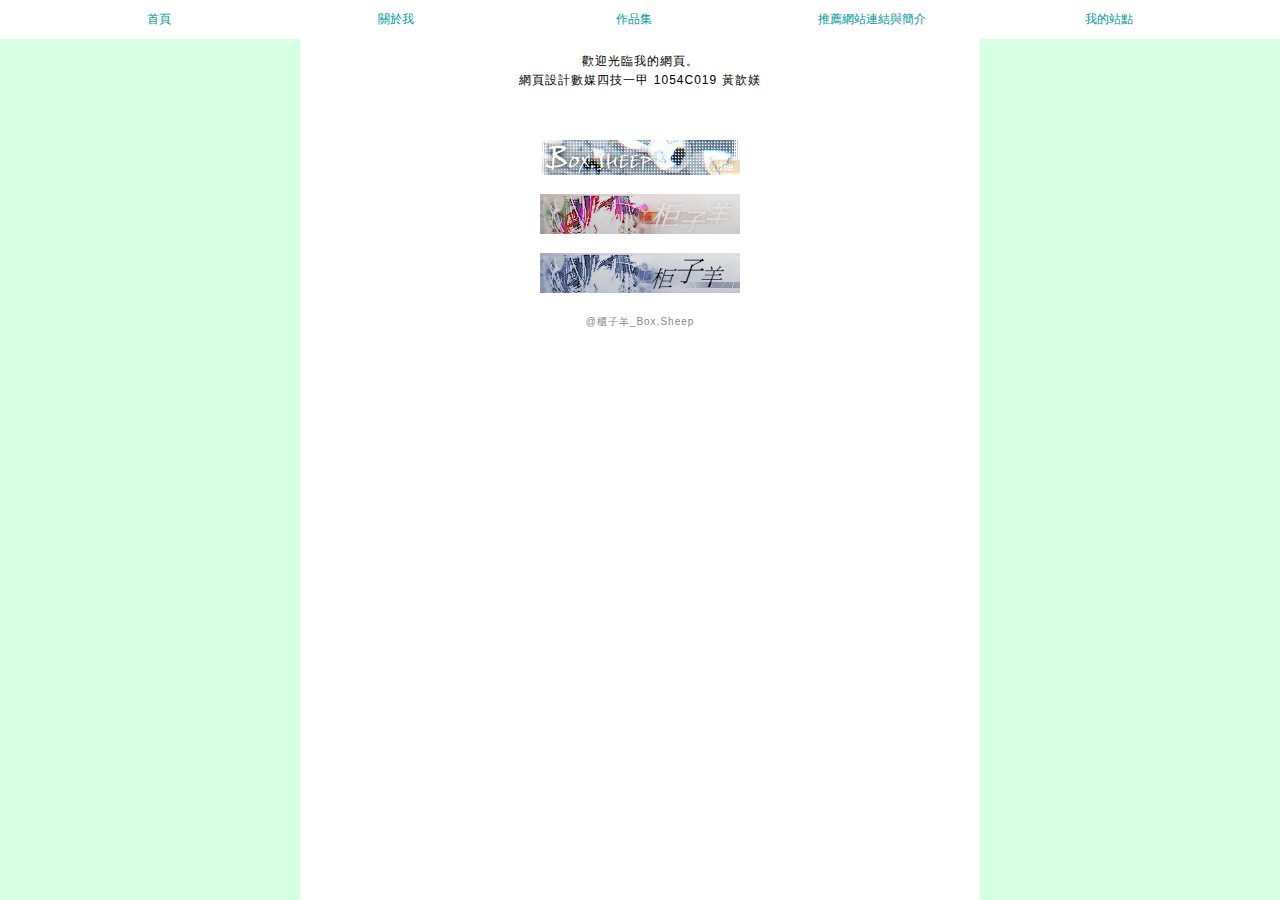
<file: Index.html>
﻿<!DOCTYPE HTML>

<!--首页-->
<head>
<title>首页</title>
<link rel=stylesheet type="text/css" href="css/css.css">
</head>

<body>
<!--所有內容-->
<div id="container">

<!--上方-->
<div id="header">


<!--导览列-->

<div id="navigate">
<ul>
  <li><a href="Index.html"><span>首頁</span></a></li>
  <li class="has-sub"><a href="Myself.html"><span>關於我</span></a></li>
  <li class="has-sub"><a href="Multi.html"><span>作品集</span></a></li>
  <li class="has-sub"><a href="ExttWebs.html"><span>推薦網站連結與簡介</span></a></li>
  <li class="has-sub"><a href="MyWebs.html"><span>我的站點</span></a></li>
</ul>
  </div>

<div id="banner">

<div id="01">
<p>歡迎光臨我的網頁。<br>

網頁設計數媒四技一甲 1054C019 黃歆媄</p>
</div>

</div>

</div>

<br><br>
<!--内文框-->
<div id="content">
<img src="image/16.jpg" style="display:block; margin:auto;  "><br>
<img src="image/17.png" style="display:block; margin:auto;  "><br>
<img src="image/18.png" style="display:block; margin:auto;  "><br>
</div>


<footer>
@櫃子羊_Box.Sheep
</footer>

</div>

</body>
</file>
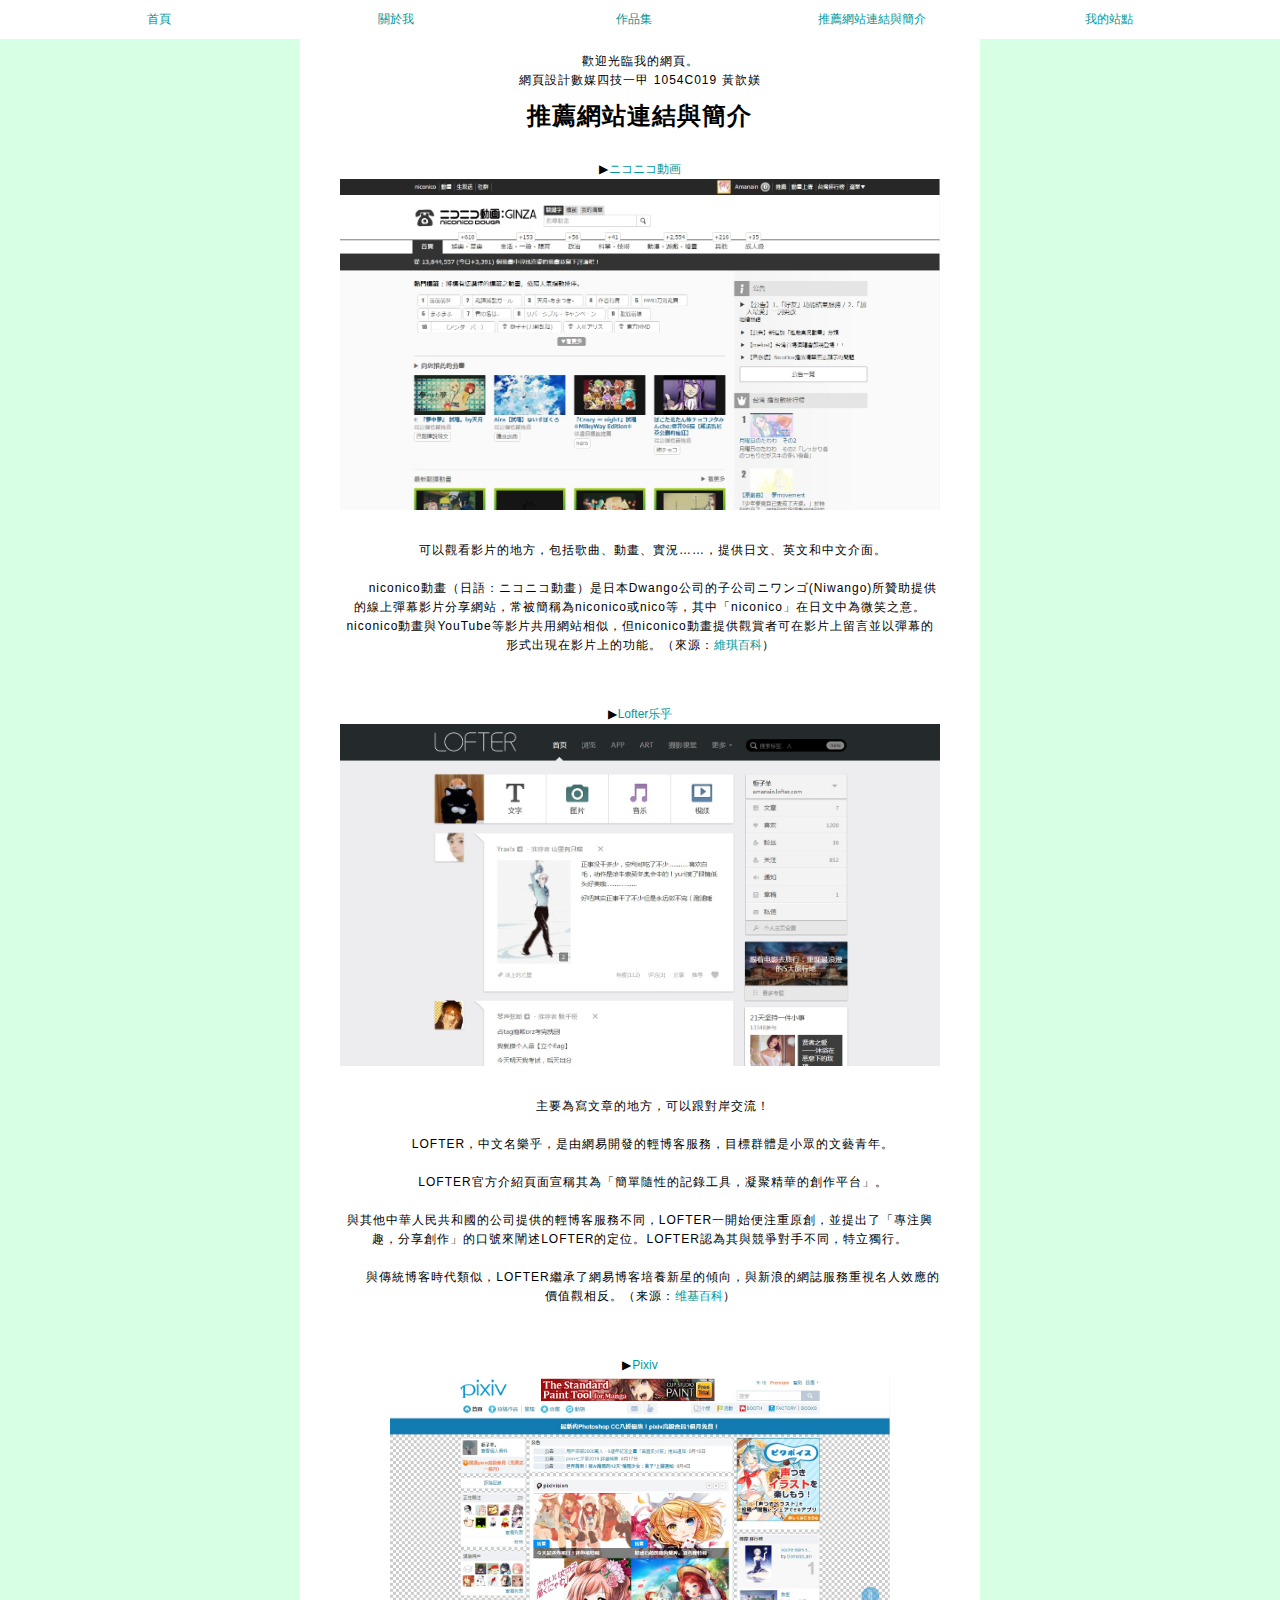
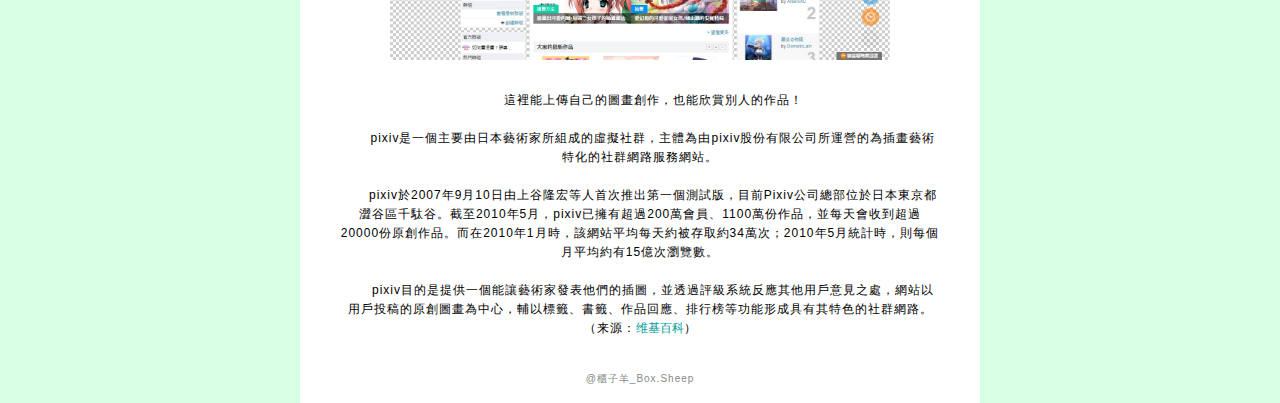
<file: ExttWebs.html>
﻿<!DOCTYPE HTML>

<!--推薦網站連結與簡介-->
<head>
<title>推薦網站連結與簡介</title>
<link rel=stylesheet type="text/css" href="css/css.css">
</head>

<body>
<!--所有內容-->
<div id="container">

<!--上方-->
<div id="header">


<!--导览列-->

<div id="navigate">
<ul>
  <li><a href="Index.html"><span>首頁</span></a></li>
  <li class="has-sub"><a href="Myself.html"><span>關於我</span></a></li>
  <li class="has-sub"><a href="Multi.html"><span>作品集</span></a></li>
  <li class="has-sub"><a href="ExttWebs.html"><span>推薦網站連結與簡介</span></a></li>
  <li class="has-sub"><a href="MyWebs.html"><span>我的站點</span></a></li>
</ul>
  </div>

<div id="banner">

<div id="01">
<p>歡迎光臨我的網頁。<br>

網頁設計數媒四技一甲 1054C019 黃歆媄</p>
</div>

</div>

</div>




<!--内文框-->
<div id="content">

<!--標題-->
<h1>推薦網站連結與簡介</h1>

<br>
<!--内文圖片+文字-->
▶<a href="http://www.nicovideo.jp/video_top" target="_blank">ニコニコ動画</a>
<img src="image/13.jpg" style="display:block; margin:auto; width:600px; height:auto; ">
<p><br>
　　可以觀看影片的地方，包括歌曲、動畫、實況……，提供日文、英文和中文介面。<br><br>
　　niconico動畫（日語：ニコニコ動畫）是日本Dwango公司的子公司ニワンゴ(Niwango)所贊助提供的線上彈幕影片分享網站，常被簡稱為niconico或nico等，其中「niconico」在日文中為微笑之意。niconico動畫與YouTube等影片共用網站相似，但niconico動畫提供觀賞者可在影片上留言並以彈幕的形式出現在影片上的功能。（來源：<a href="https://zh.wikipedia.org/wiki/Niconico%E5%8B%95%E7%95%AB#.E7.B0.A1.E4.BB.8B" target="_blank">維琪百科</a>）
</p>

<br>
<br>
▶<a href="http://www.lofter.com/" target="_blank">Lofter乐乎</a>
<img src="image/14.jpg" style="display:block; margin:auto; width:600px; height:auto; "><br>
<p>
　　主要為寫文章的地方，可以跟對岸交流！<br><br>
　　LOFTER，中文名樂乎，是由網易開發的輕博客服務，目標群體是小眾的文藝青年。<br><br>
　　LOFTER官方介紹頁面宣稱其為「簡單隨性的記錄工具，凝聚精華的創作平台」。<br><br>
與其他中華人民共和國的公司提供的輕博客服務不同，LOFTER一開始便注重原創，並提出了「專注興趣，分享創作」的口號來闡述LOFTER的定位。LOFTER認為其與競爭對手不同，特立獨行。<br><br>
　　與傳統博客時代類似，LOFTER繼承了網易博客培養新星的傾向，與新浪的網誌服務重視名人效應的價值觀相反。（来源：<a href="https://zh.wikipedia.org/wiki/LOFTER" target="_blank">维基百科</a>）
</p>

<br>
<br>
▶<a href="http://www.pixiv.net/mypage.php" target="_blank">Pixiv</a>
<img src="image/15.jpg" style="display:block; margin:auto; width:500px; height:auto;"><br>
<p>
　　這裡能上傳自己的圖畫創作，也能欣賞別人的作品！<br><br>
　　pixiv是一個主要由日本藝術家所組成的虛擬社群，主體為由pixiv股份有限公司所運營的為插畫藝術特化的社群網路服務網站。<br><br>
　　pixiv於2007年9月10日由上谷隆宏等人首次推出第一個測試版，目前Pixiv公司總部位於日本東京都澀谷區千駄谷。截至2010年5月，pixiv已擁有超過200萬會員、1100萬份作品，並每天會收到超過20000份原創作品。而在2010年1月時，該網站平均每天約被存取約34萬次；2010年5月統計時，則每個月平均約有15億次瀏覽數。<br><br>
　　pixiv目的是提供一個能讓藝術家發表他們的插圖，並透過評級系統反應其他用戶意見之處，網站以用戶投稿的原創圖畫為中心，輔以標籤、書籤、作品回應、排行榜等功能形成具有其特色的社群網路。（来源：<a href="https://zh.wikipedia.org/wiki/Pixiv" target="_blank">维基百科</a>）
</p>

<br>

</div>


<footer>
@櫃子羊_Box.Sheep
</footer>

</div>

</body>
</file>
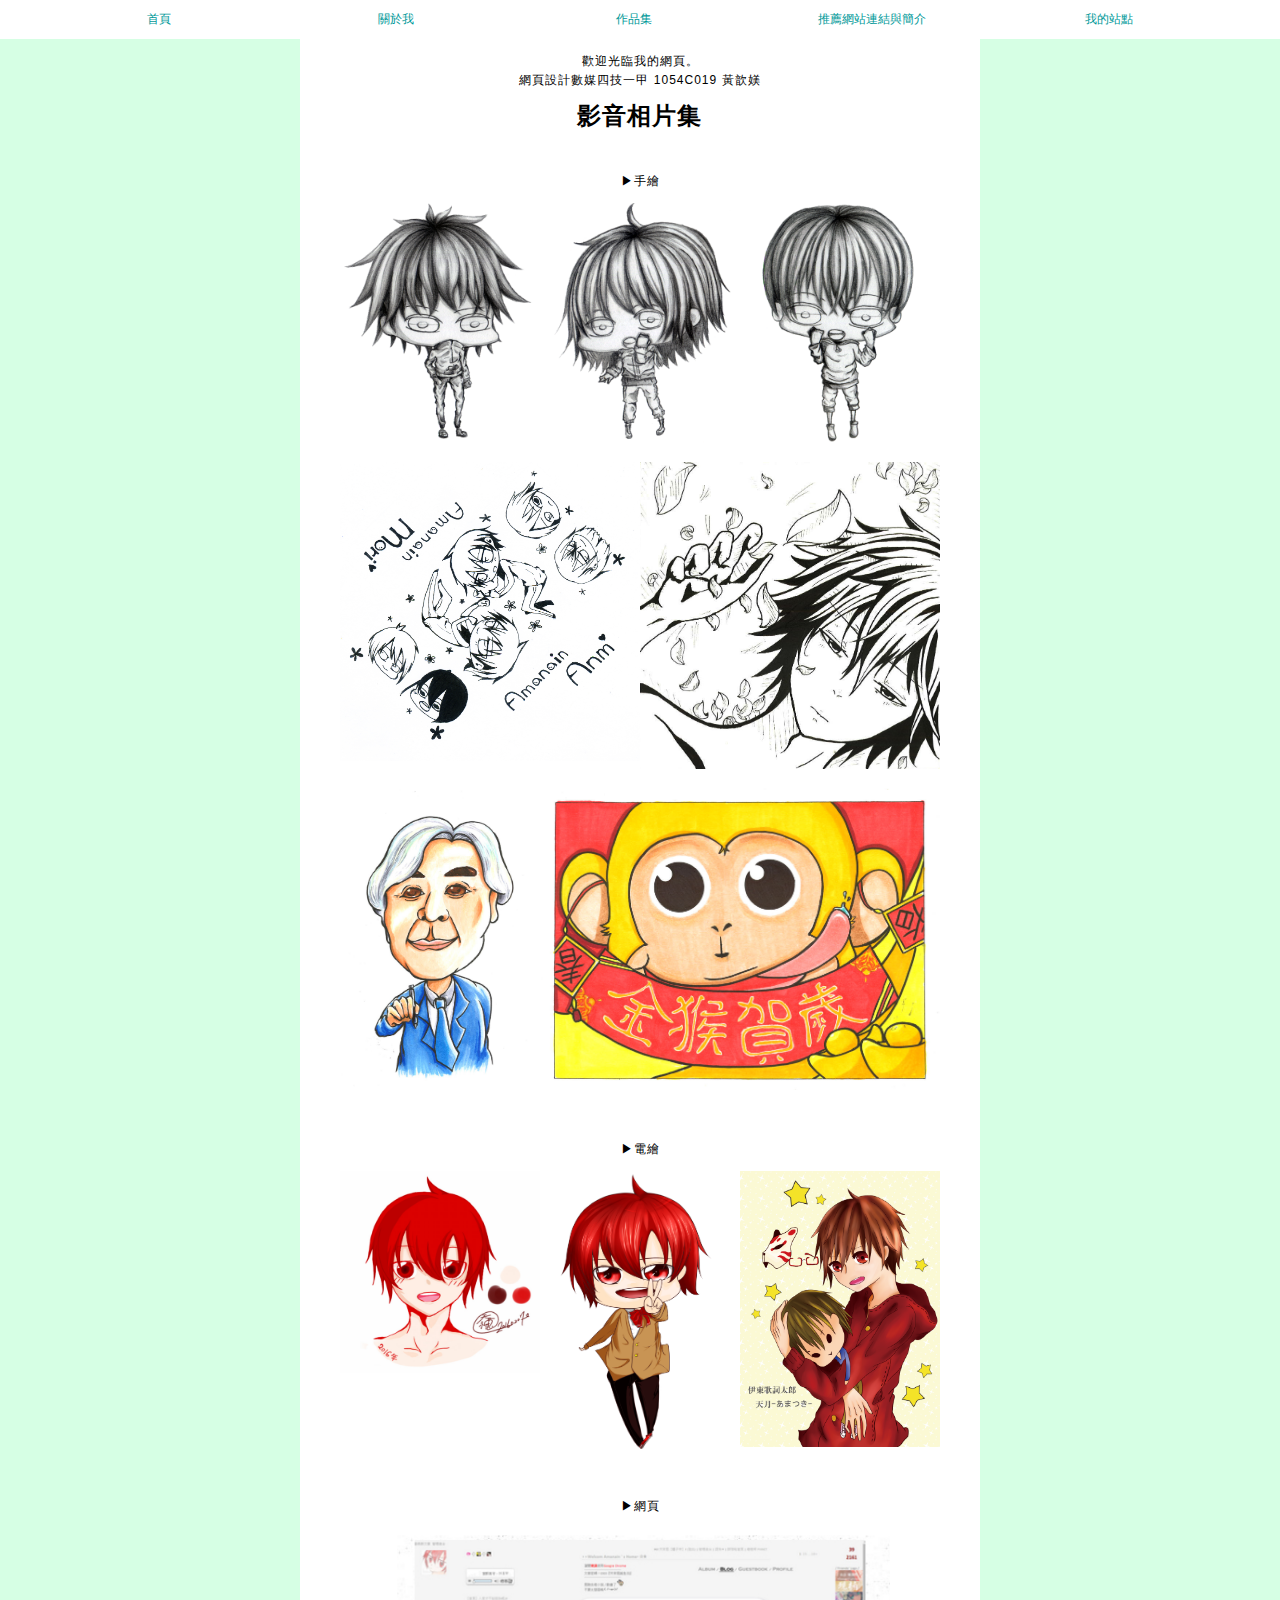
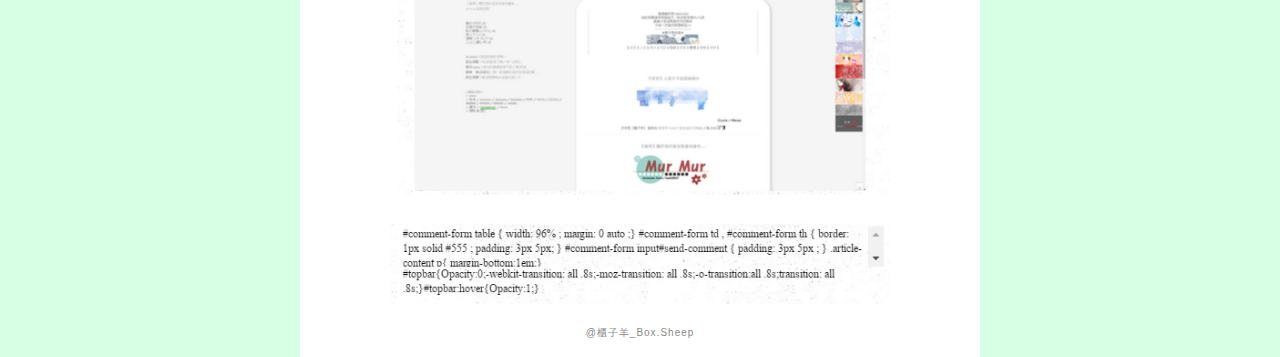
<file: Multi.html>
﻿<!DOCTYPE HTML>

<!--影音相片集-->
<head>
<title>影音相片集</title>
<link rel=stylesheet type="text/css" href="css/css.css">
</head>

<body>
<!--所有內容-->
<div id="container">

<!--上方-->
<div id="header">


<!--导览列-->

<div id="navigate">
<ul>
  <li><a href="Index.html"><span>首頁</span></a></li>
  <li class="has-sub"><a href="Myself.html"><span>關於我</span></a></li>
  <li class="has-sub"><a href="Multi.html"><span>作品集</span></a></li>
  <li class="has-sub"><a href="ExttWebs.html"><span>推薦網站連結與簡介</span></a></li>
  <li class="has-sub"><a href="MyWebs.html"><span>我的站點</span></a></li>
</ul>
  </div>

<div id="banner">

<div id="01">
<p>歡迎光臨我的網頁。<br>

網頁設計數媒四技一甲 1054C019 黃歆媄</p>
</div>

</div>

</div>




<!--内文框-->
<div id="content">

<!--標題-->
<h1>影音相片集</h1>

<!--内文圖片+文字-->
<br>
<p>▶手繪</p>
<img src="image/02.png" style="display:block; margin:auto; width:200px; height:auto; float:left;">
<img src="image/03.png" style="display:block; margin:auto; width:200px; height:auto;float:left;">
<img src="image/04.png" style="display:block; margin:auto; width:200px; height:auto;"><br>
<img src="image/06.jpg" style="display:block; margin:auto; width:300px; height:auto;float:left;">
<img src="image/07.jpg" style="display:block; margin:auto; width:300px; height:auto;"><br>
<img src="image/08.jpg" style="display:block; margin:auto; width:200px; height:auto; float:left;">
<img src="image/09.jpg" style="display:block; margin:auto; width:400px; height:auto;"> <br>



<br>
<p>▶電繪</p>
<img src="image/01.png" style="display:block; margin:auto; width:200px; height:auto; float:left;">
<img src="image/12.png" style="display:block; margin:auto; width:200px; height:auto;float:left;">
<img src="image/11.png" style="display:block; margin:auto; width:200px; height:auto;"><br>

<br>
<p>▶網頁</p>
<img src="image/10.jpg" style="display:block; margin:auto; width:500px; height:auto;"><br>


</div>


<footer>
@櫃子羊_Box.Sheep
</footer>

</div>

</body>
</file>
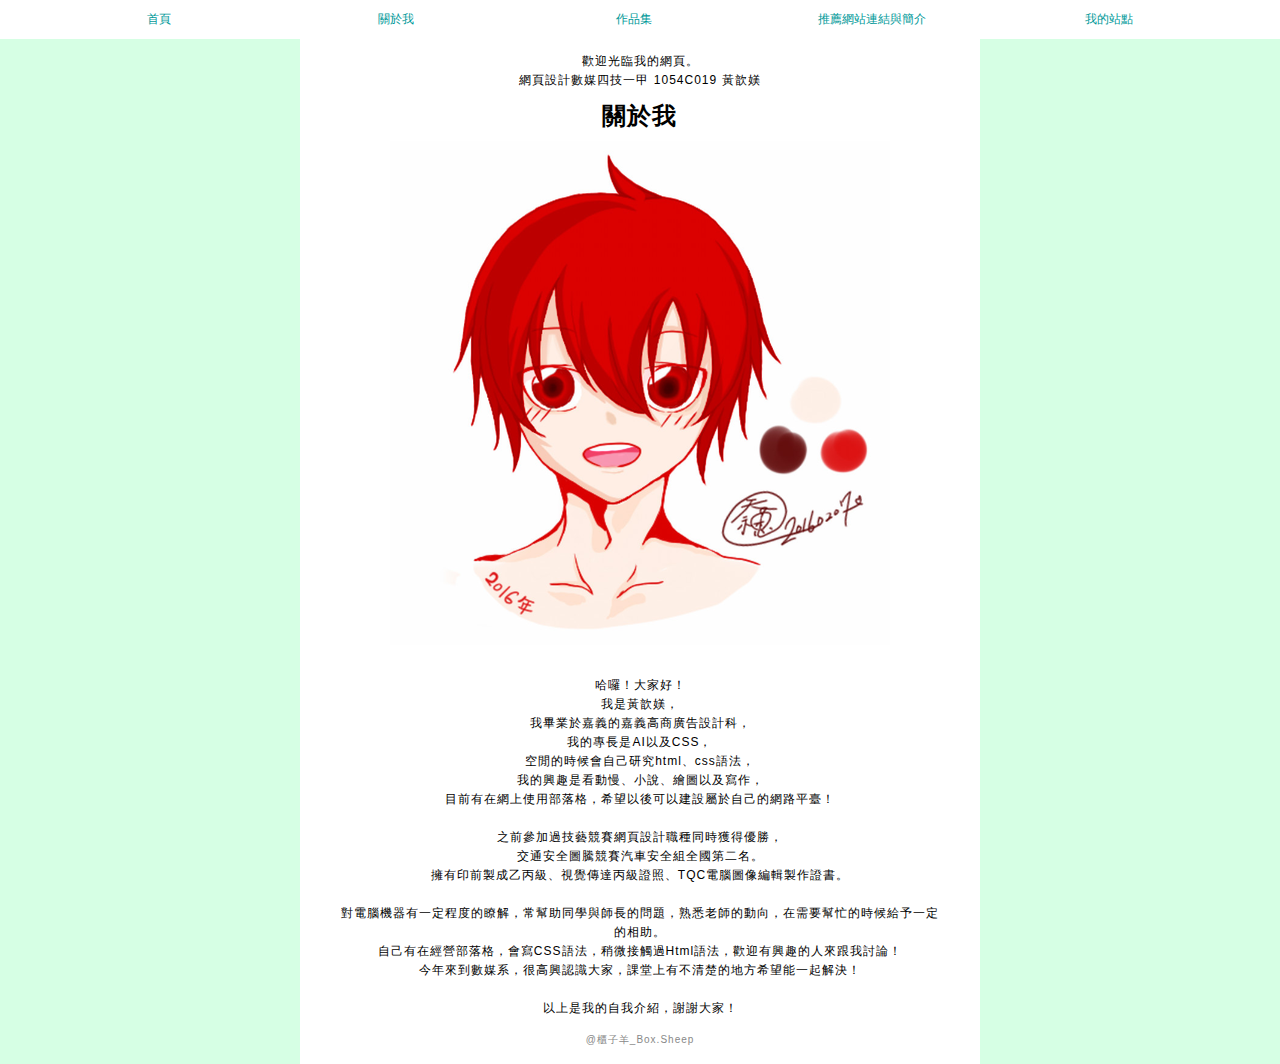
<file: Myself.html>
﻿<!DOCTYPE HTML>

<!--自我介绍-->
<head>
<title>自我介绍</title>
<link rel=stylesheet type="text/css" href="css/css.css">
</head>

<body>
<!--所有內容-->
<div id="container">

<!--上方-->
<div id="header">


<!--导览列-->

<div id="navigate">
<ul>
  <li><a href="Index.html"><span>首頁</span></a></li>
  <li class="has-sub"><a href="Myself.html"><span>關於我</span></a></li>
  <li class="has-sub"><a href="Multi.html"><span>作品集</span></a></li>
  <li class="has-sub"><a href="ExttWebs.html"><span>推薦網站連結與簡介</span></a></li>
  <li class="has-sub"><a href="MyWebs.html"><span>我的站點</span></a></li>
</ul>
  </div>

<div id="banner">

<div id="01">
<p>歡迎光臨我的網頁。<br>

網頁設計數媒四技一甲 1054C019 黃歆媄</p>
</div>

</div>

</div>


<!--内文框-->
<div id="content">

<!--標題-->
<h1>關於我</h1>


<img src="image/01.png" style="display:block; margin:auto;"><br>

<!--内文文字-->

<p>
哈囉！大家好！<br>
我是黃歆媄，<br>
我畢業於嘉義的嘉義高商廣告設計科，<br>
我的專長是AI以及CSS，<br>
空閒的時候會自己研究html、css語法，<br>
我的興趣是看動慢、小說、繪圖以及寫作，<br>
目前有在網上使用部落格，希望以後可以建設屬於自己的網路平臺！<br>
<br>
之前參加過技藝競賽網頁設計職種同時獲得優勝，<br>
交通安全圖騰競賽汽車安全組全國第二名。<br>
擁有印前製成乙丙級、視覺傳達丙級證照、TQC電腦圖像編輯製作證書。<br>
<br>
對電腦機器有一定程度的瞭解，常幫助同學與師長的問題，熟悉老師的動向，在需要幫忙的時候給予一定的相助。<br>
自己有在經營部落格，會寫CSS語法，稍微接觸過Html語法，歡迎有興趣的人來跟我討論！<br>
今年來到數媒系，很高興認識大家，課堂上有不清楚的地方希望能一起解決！<br>
<br>
以上是我的自我介紹，謝謝大家！<br>

</p>


</div>


<footer>
@櫃子羊_Box.Sheep
</footer>

</div>

</body>
</file>
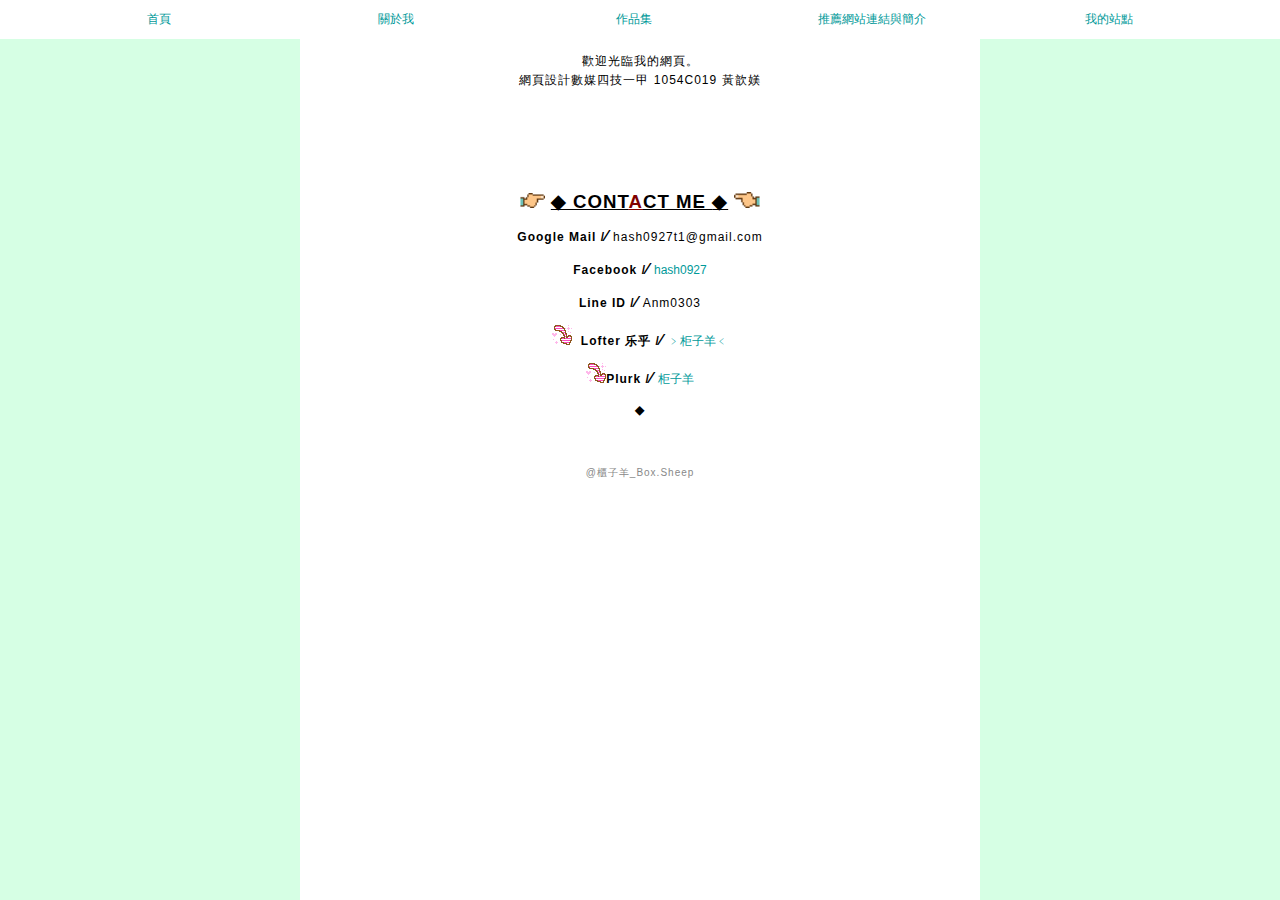
<file: MyWebs.html>
﻿<!DOCTYPE HTML>

<!--我的站點-->
<head>
<title>我的站點</title>
<link rel=stylesheet type="text/css" href="css/css.css">
</head>

<body>
<!--所有內容-->
<div id="container">

<!--上方-->
<div id="header">


<!--导览列-->

<div id="navigate">
<ul>
  <li><a href="Index.html"><span>首頁</span></a></li>
  <li class="has-sub"><a href="Myself.html"><span>關於我</span></a></li>
  <li class="has-sub"><a href="Multi.html"><span>作品集</span></a></li>
  <li class="has-sub"><a href="ExttWebs.html"><span>推薦網站連結與簡介</span></a></li>
  <li class="has-sub"><a href="MyWebs.html"><span>我的站點</span></a></li>
</ul>
  </div>

<div id="banner">

<div id="01">
<p>歡迎光臨我的網頁。<br>

網頁設計數媒四技一甲 1054C019 黃歆媄</p>
</div>

</div>

</div>

<!--内文框-->
<div id="content">

<br>
<!--内文圖片+文字-->
<br>
<br>
<br>
<p style="text-align: center;"><span style="font-size:18pt"><strong><img alt="" border="0" height="15" src="./image/20.gif" title="" width="26" /></strong><span style="font-size:14pt"><span style="color:#000000">&nbsp;<u style="text-decoration:underline"><strong>◆&nbsp;CONT<u style="color:#800000; text-decoration:underline">A</u>CT ME&nbsp;<strong>◆</strong></strong></u></span><span><strong><strong>&nbsp;</strong></strong></span><u style="text-decoration:underline"><strong><strong><img alt="" border="0" height="16" src="./image/19.gif" title="" width="27" /></strong></strong></u></span></span></p>


<p style="text-align: center;"><span style="color:#000000"><strong>Google Mail</strong>&nbsp;<strong>/<span style="font-size:12pt">∕</span></strong>&nbsp;hash0927t1@gmail.com</span></p>

<p style="text-align: center;"><span style="color:#000000"><strong>Facebook</strong>&nbsp;<strong>/<span style="font-size:12pt">∕</span></strong>&nbsp;</span><a href="https://www.facebook.com/Ann.boxsheep">hash0927</a></p>

<p style="text-align: center;"><span style="color:#000000"><strong>Line ID</strong>&nbsp;<strong>/<span style="font-size:12pt">∕</span></strong>&nbsp;Anm0303</span></p>

<p style="text-align: center;"><strong><img alt="1400498078-462292835.gif" border="0" src="./image/21.gif" title="1400498078-462292835.gif" />&nbsp;<span style="color:#000000">&nbsp;Lofter 乐乎</span></strong><span style="color:#000000">&nbsp;<strong>/<span style="font-size:12pt">∕</span></strong></span>&nbsp;<a href="http://amanain.lofter.com/" target="_blank">﹥柜子羊﹤</a></p>

<p style="text-align: center;"><strong><img alt="1400498078-462292835.gif" border="0" src="./image/21.gif" title="1400498078-462292835.gif" /><span style="color:#000000">Plurk</span></strong><span style="color:#000000">&nbsp;<strong>/<span style="font-size:12pt">∕</span></strong></span>&nbsp;<a href="https://www.plurk.com/hash0927" target="_blank">柜子羊</a></p>

<p style="text-align: center;"><span style="color:#000000"><strong>◆</strong></span></p>

<p style="text-align: center;">&nbsp;</p>




</div>


<footer>
@櫃子羊_Box.Sheep
</footer>

</div>

</body>
</file>
<file: css/css.css>
html{height:100%;background:#d6ffe4;}
ul,li{list-style-type:none;}

/*--整體設定--*/
body{
	width:680px ;
	margin:0px auto ;
cursor: default;
	font-size:12px ;
font-family: arial, verdana;
color:#000;
letter-spacing:1px;
line-height:19px;
background:#fff;
height:100%;
}
h1{font-family: arial, verdana;margin-left:-2px;}

/*--超連結--*/
a{
cursor: default;
	color:#099;
letter-spacing:0px;
	text-decoration:none ;
-webkit-transition: all .2s;
-moz-transition: all .2s;
-o-transition:all .2s;
transition: all .2s;
}

/*--滑鼠移動到超連結上時--*/
a:hover{
cursor: default;
	color:#0e584a ;
	text-decoration:none ;
-webkit-transition: all .2s;
-moz-transition: all .2s;
-o-transition:all .2s;
transition: all .2s;
}

/*--反白--*/
::selection {
	background-color:#0aa;
	color: #fff;}
::-moz-selection {
	background-color:#0aa;
	color: #fff;
}

/*--所有內容--*/
#container{
	width:680px ;
padding-top:10px ;
padding-bottom:10px ;
background:#fff;

}



/*--上方--*/

#header{
background:transparent ;
padding:10px auto;
width:600px ;
margin: 0px auto;
text-align:center;
}

#navigate{
	vertical-align:middle;
	text-align: center;
	margin: 0px auto;
	width:100% ;
  position: fixed;
  top: 0px;
left:0px;
background-color:#fff;
	}
	
#navigate a{
display:block;
}
	
#navigate ul{
	width:100% ;
	margin: 0px auto;
	text-align: center;
}

#navigate ul li{
	margin: 0px auto;
	float:left;
	width:17% ;
	padding:10px;
	display:block;
	-webkit-transition: all .2s;
-moz-transition: all .2s;
-o-transition:all .2s;
transition: all .2s;
	}
	
#navigate ul li:hover{
	margin: 0px auto;
	float:left;
	width:17% ;
	padding:10px;
	background-color:#d6ffe4;
	-webkit-transition: all .2s;
-moz-transition: all .2s;
-o-transition:all .2s;
transition: all .2s;
	}
	
#navigate ul li:hover a{
	color:#099;
	}

#banner{
	padding-top:30px;
}

	
#01{
clear:both;
}
	
/*--主要內容區--*/
#content{
text-align:center;
padding:10px auto ;
width:600px ;
margin: 0px auto;
background:#fff;
}

footer{
font-size:10px ;
font-family: arial, verdana;
color:#888;
letter-spacing:1px;
line-height:19px;
text-align:center;
padding-bottom:5px;
}
</file>
